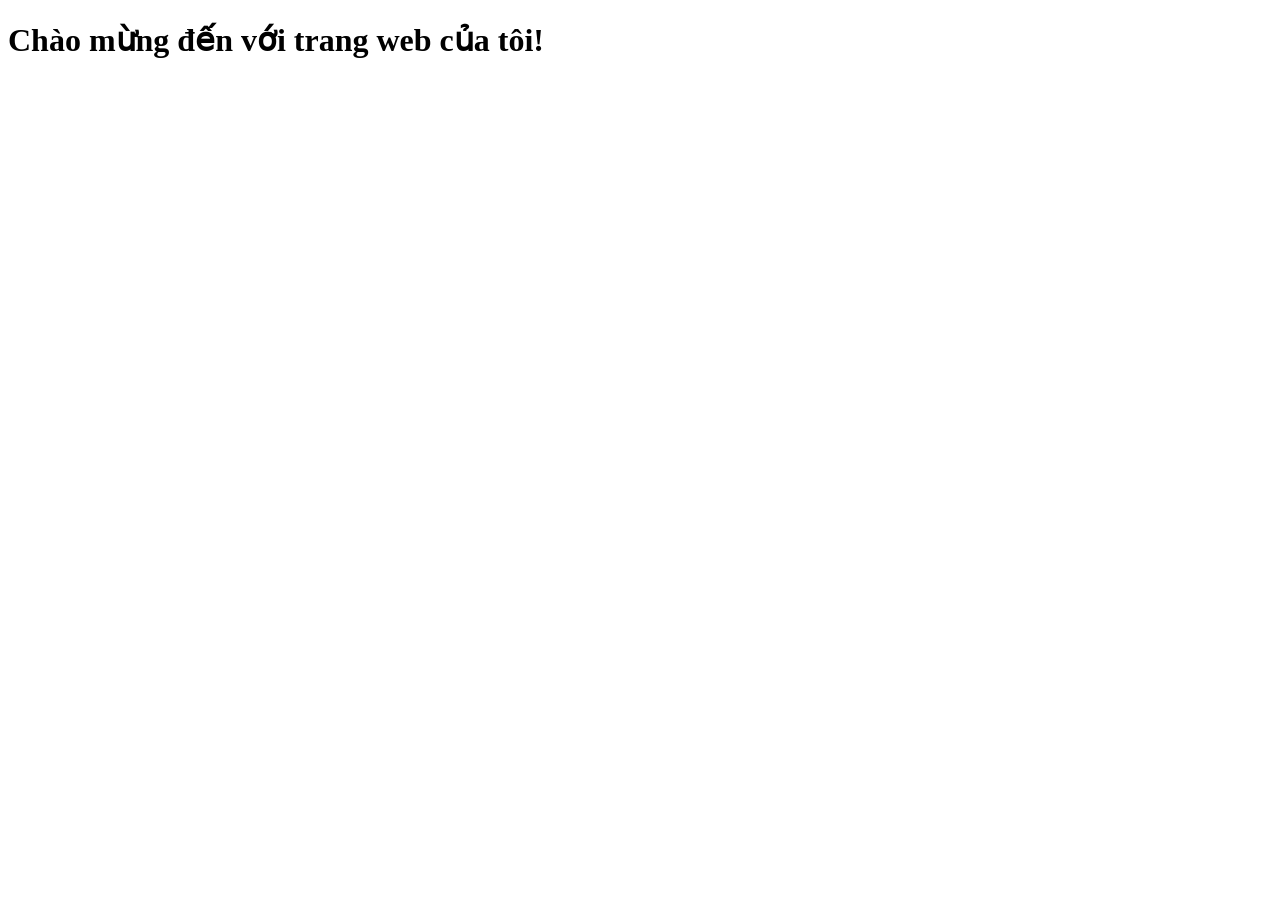
<file: index.html>
<!DOCTYPE html>
      <html>
      <head>
          <title>Trang Web Của Tôi</title>
      </head>
      <body>
          <h1>Chào mừng đến với trang web của tôi!</h1>
      </body>
      </html>
</file>
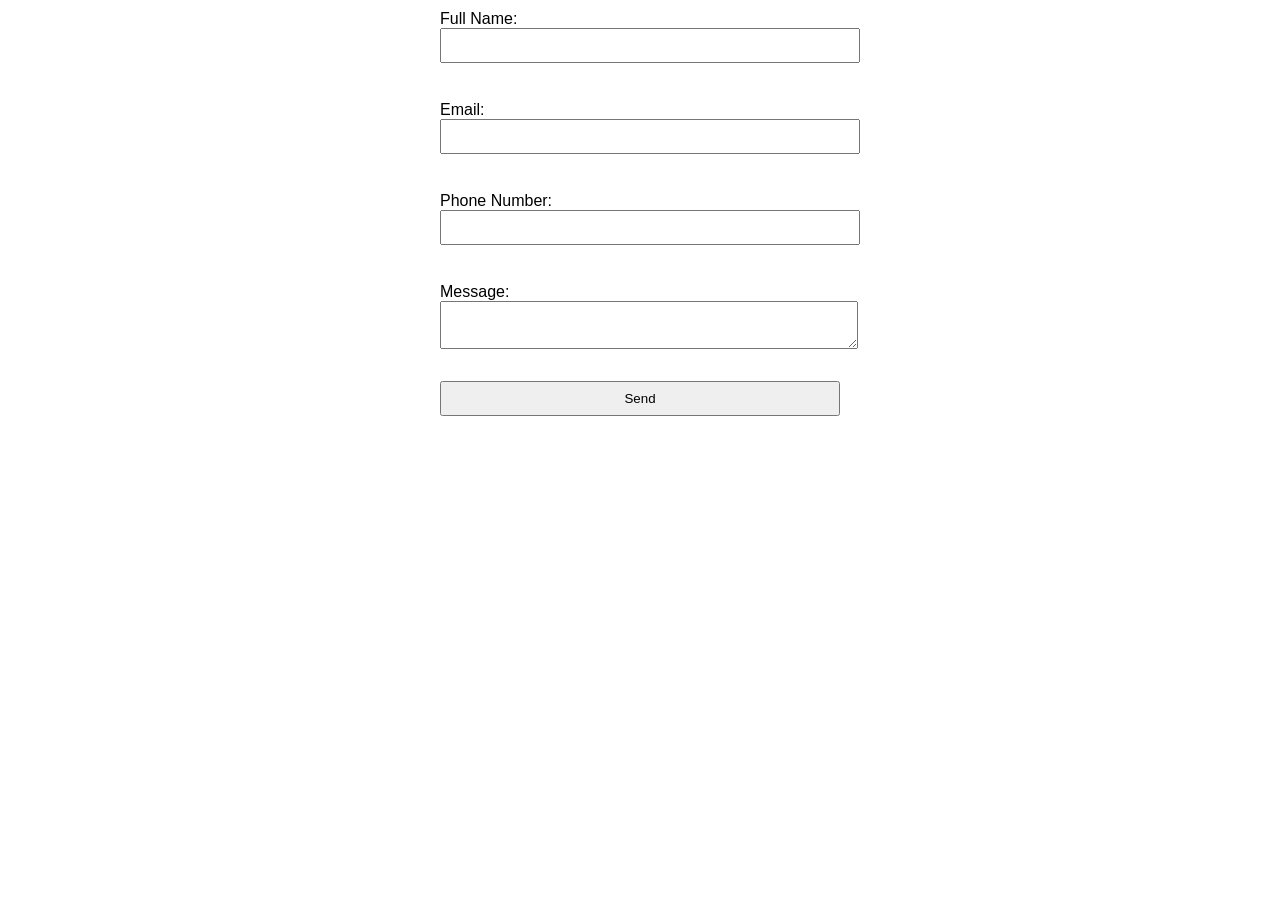
<file: S03/core ex/ex01_contact_form/contact.html>
<!DOCTYPE html>
<html lang="en">
<head>
    <meta charset="UTF-8">
    <title>Contact Form</title>
    <link rel="stylesheet" href="style.css">
</head>
<body>
    <form action="submit.php" method="post">
        <label>Full Name: <input type="text" name="name" required></label><br>
        <label>Email: <input type="email" name="email" required></label><br>
        <label>Phone Number: <input type="tel" name="phone"></label><br>
        <label>Message: <textarea name="message" required></textarea></label><br>
        <input type="submit" value="Send">
    </form>
</body>
</html>
</file>
<file: S03/core ex/ex01_contact_form/style.css>
body { font-family: Arial, sans-serif; }
form { max-width: 400px; margin: auto; }
label { display: block; margin: 10px 0; }
input, textarea { width: 100%; padding: 8px; }
</file>
